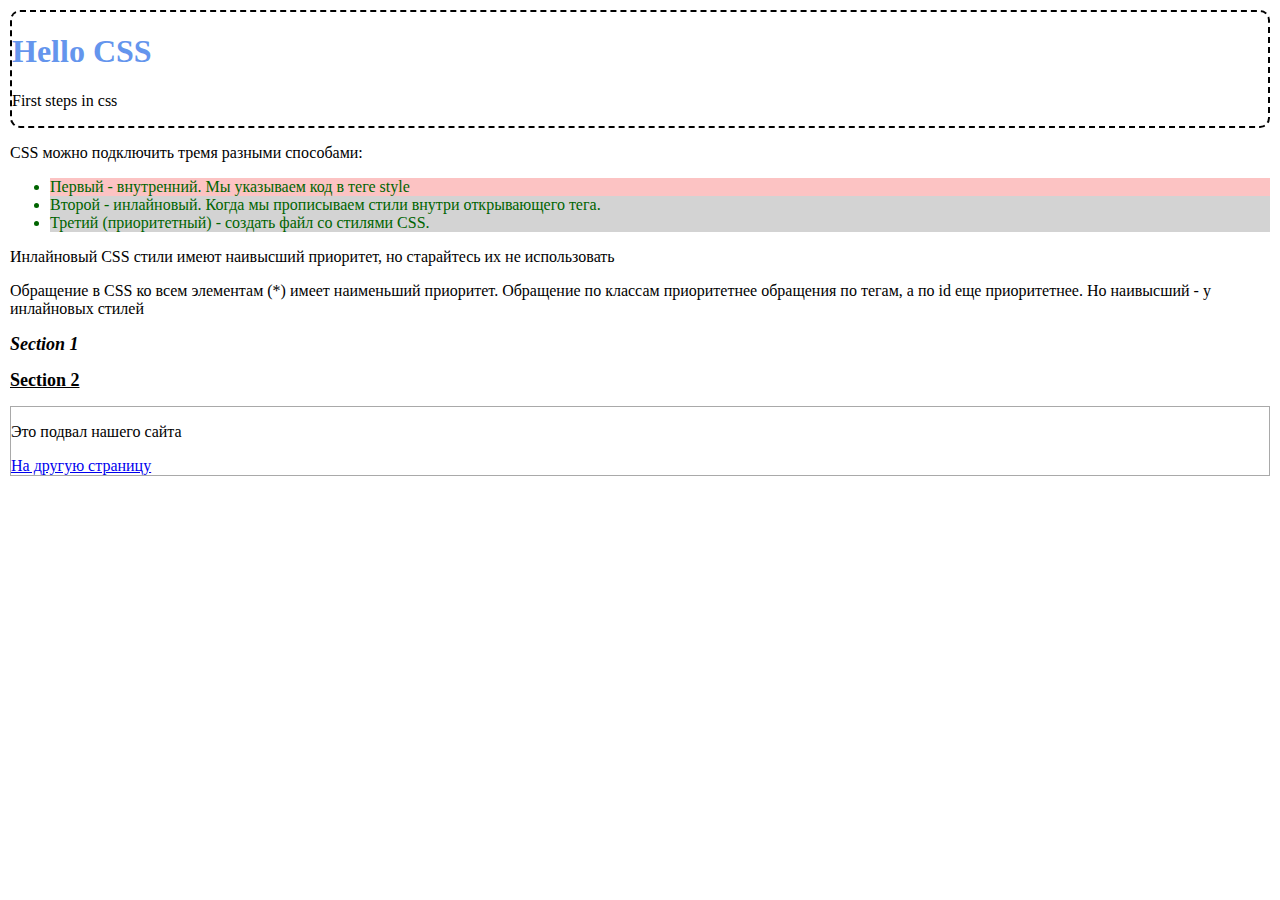
<file: lesson_2/index.html>
<!DOCTYPE html>
<html lang="en">
  <head>
    <meta charset="UTF-8" />
    <meta name="viewport" content="width=device-width, initial-scale=1.0" />
    <!-- <link rel="stylesheet" href="reset.css" /> -->
    <link rel="stylesheet" href="style.css" />
    <style>
      h1 {
        color: green;
      }
    </style>
    <title>CSS intro</title>
  </head>
  <body>
    <header>
      <h1 id="heading" style="color: cornflowerblue">Hello CSS</h1>
      <p>First steps in css</p>
    </header>
    <main>
      <p>CSS можно подключить тремя разными способами:</p>
      <ul>
        <li class="firstLi">
          Первый - внутренний. Мы указываем код в теге style
        </li>
        <li>
          Второй - инлайновый. Когда мы прописываем стили внутри открывающего
          тега.
        </li>
        <li>Третий (приоритетный) - создать файл со стилями CSS.</li>
      </ul>
      <p>
        Инлайновый CSS стили имеют наивысший приоритет, но старайтесь их не
        использовать
      </p>
      <p>
        Обращение в CSS ко всем элементам (*) имеет наименьший приоритет.
        Обращение по классам приоритетнее обращения по тегам, а по id еще
        приоритетнее. Но наивысший - у инлайновых стилей
      </p>
      <section>
        <h2 class="sectionFirst smallText">Section 1</h2>
      </section>
      <section>
        <h2 class="sectionSecond smallText">Section 2</h2>
      </section>
    </main>
    <footer>
      <p>Это подвал нашего сайта</p>
      <a href="/page1/page1.html">На другую страницу</a>
    </footer>
  </body>
</html>
</file>
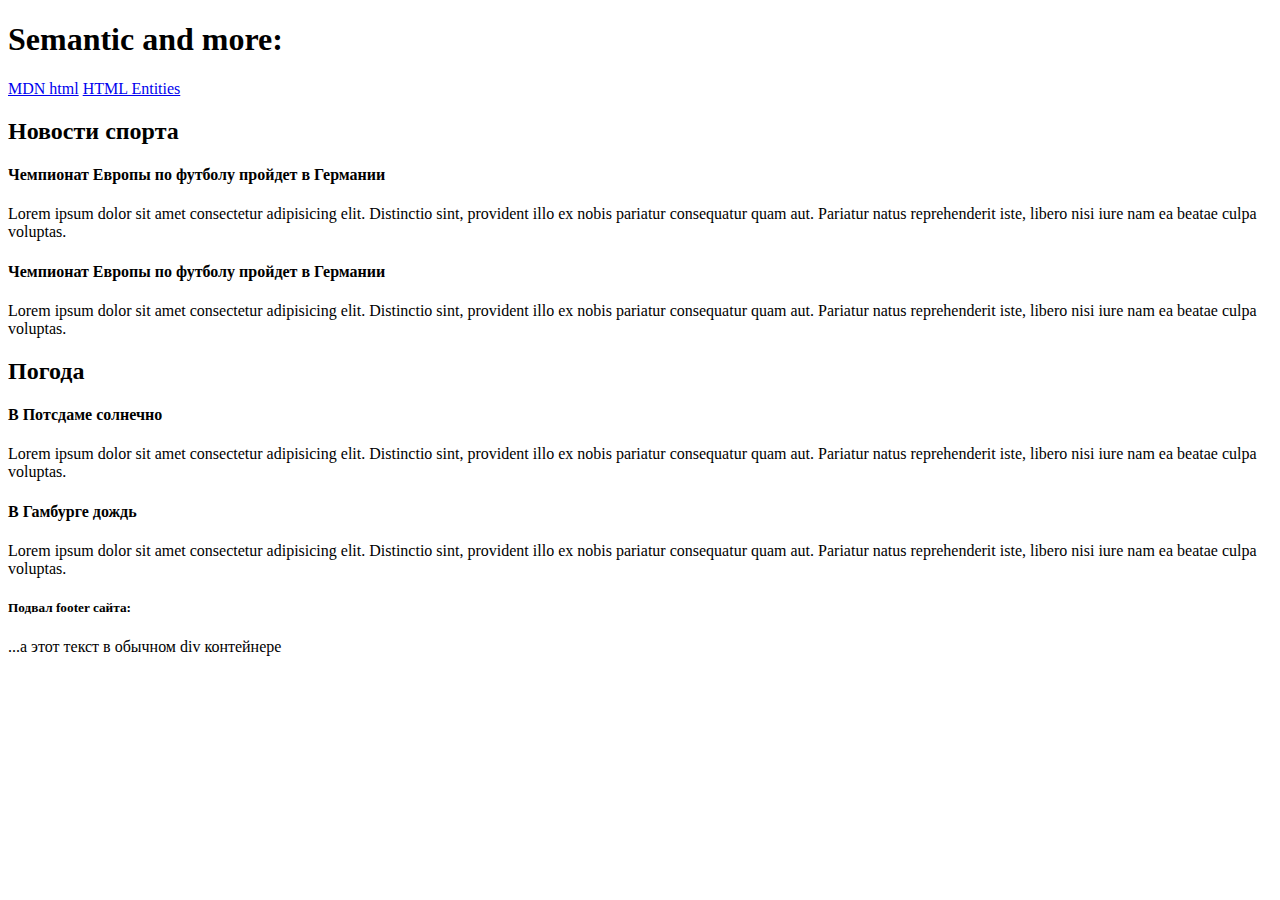
<file: lesson_1/semantic.html>
<!DOCTYPE html>
<html lang="en">
  <head>
    <meta charset="UTF-8" />
    <meta name="viewport" content="width=device-width, initial-scale=1.0" />
    <title>Semantic</title>
  </head>
  <body>
    <header>
      <h1>Semantic and more:</h1>
      <!-- тег ссылка с аттрибутом href -->
      <!-- target со значением _blank открывает ссылку в новой вкладке -->
      <nav>
        <a
          target="_blank"
          href="https://developer.mozilla.org/ru/docs/Learn/HTML/Introduction_to_HTML/Getting_started"
          >MDN html</a
        >
        <a
          target="_blank"
          href="https://www.w3schools.com/html/html_entities.asp#:~:text=To%20display%20a%20less%20than,to%20remember%20than%20entity%20numbers."
          >HTML Entities</a
        >
      </nav>
    </header>
    <main>
      <section>
        <h2>Новости спорта</h2>
        <article>
          <h4>Чемпионат Европы по футболу пройдет в Германии</h4>
          <p>
            Lorem ipsum dolor sit amet consectetur adipisicing elit. Distinctio
            sint, provident illo ex nobis pariatur consequatur quam aut.
            Pariatur natus reprehenderit iste, libero nisi iure nam ea beatae
            culpa voluptas.
          </p>
        </article>
        <article>
          <h4>Чемпионат Европы по футболу пройдет в Германии</h4>
          <p>
            Lorem ipsum dolor sit amet consectetur adipisicing elit. Distinctio
            sint, provident illo ex nobis pariatur consequatur quam aut.
            Pariatur natus reprehenderit iste, libero nisi iure nam ea beatae
            culpa voluptas.
          </p>
        </article>
      </section>
      <section>
        <h2>Погода</h2>
        <article>
          <h4>В Потсдаме солнечно</h4>
          <p>
            Lorem ipsum dolor sit amet consectetur adipisicing elit. Distinctio
            sint, provident illo ex nobis pariatur consequatur quam aut.
            Pariatur natus reprehenderit iste, libero nisi iure nam ea beatae
            culpa voluptas.
          </p>
        </article>
        <article>
          <h4>В Гамбурге дождь</h4>
          <p>
            Lorem ipsum dolor sit amet consectetur adipisicing elit. Distinctio
            sint, provident illo ex nobis pariatur consequatur quam aut.
            Pariatur natus reprehenderit iste, libero nisi iure nam ea beatae
            culpa voluptas.
          </p>
        </article>
      </section>
    </main>
    <footer>
      <h5>Подвал footer сайта:</h5>
      <div>
        <p>...a этот текст в обычном div контейнере</p>
      </div>
    </footer>
  </body>
</html>
</file>
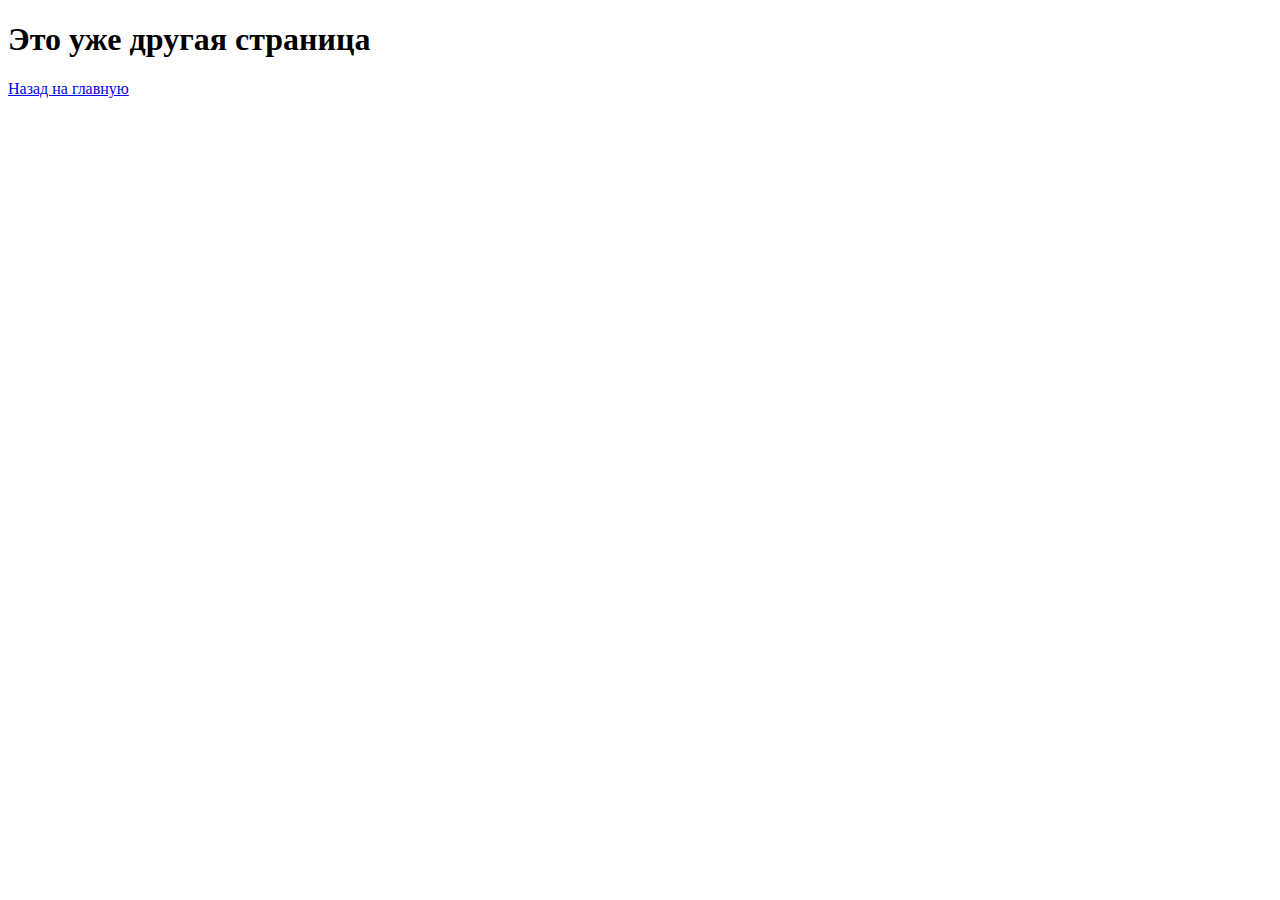
<file: lesson_2/page1/page1.html>
<!DOCTYPE html>
<html lang="en">
  <head>
    <meta charset="UTF-8" />
    <meta name="viewport" content="width=device-width, initial-scale=1.0" />
    <title>Document</title>
  </head>
  <body>
    <h1>Это уже другая страница</h1>
    <a href="../index.html">Назад на главную</a>
  </body>
</html>
</file>
<file: lesson_2/style.css>
/* * {
  color: rgb(139, 61, 61);
} */

body {
  margin: 10px;
}

footer {
  border: 1px solid darkgray;
}

#heading {
  color: darkblue;
}

header {
  border-radius: 10px;
  border: 2px dashed black;
}

h1 {
  color: blue;
}

h1 {
  color: red;
}

.sectionFirst {
  font-style: italic;
}

.sectionSecond {
  text-decoration: underline;
}

.bigText {
  font-size: 40px;
}

.smallText {
  font-size: 18px;
}

.firstLi {
  cursor: pointer;
  background-color: rgb(252, 195, 195);
}

li {
  color: darkgreen;
  background-color: lightgrey;
}
</file>
